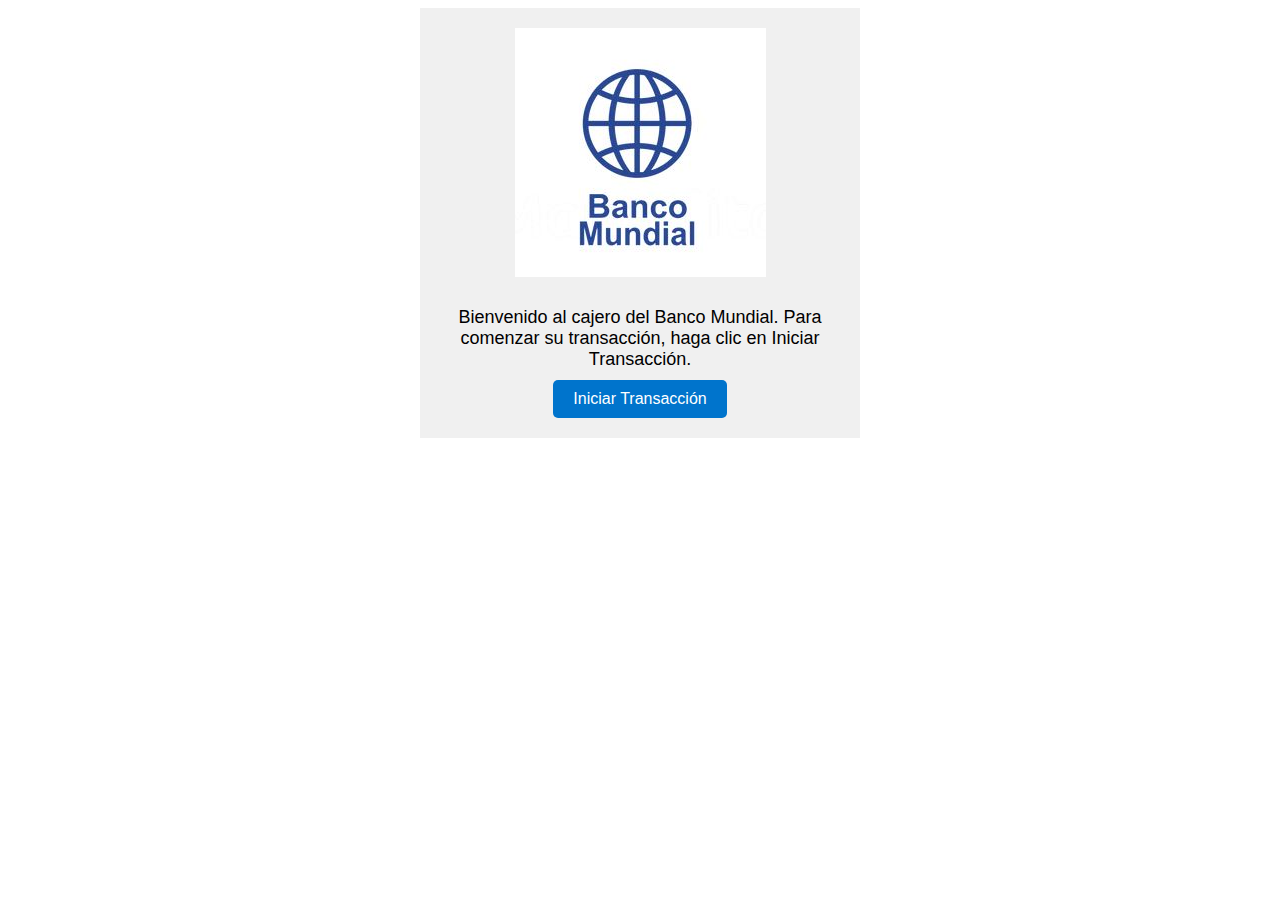
<file: index.html>
<!DOCTYPE html>
<html lang="en">
<head>
    <meta charset="UTF-8">
    <meta name="viewport" content="width=device-width, initial-scale=1.0">
    <title>Banco Mundial</title>
    <link rel="stylesheet" type="text/css" href="CSS/styles.css">
    <link href="https://cdn.jsdelivr.net/npm/bootstrap@5.3.2/dist/css/bootstrap.min.css" rel="stylesheet" integrity="sha384-T3c6CoIi6uLrA9TneNEoa7RxnatzjcDSCmG1MXxSR1GAsXEV/Dwwykc2MPK8M2HN" crossorigin="anonymous">
</head>
<body>
    <div class="container">
    <img src="img/imagenbanco.JPG" alt="Imagen del Banco Mundial">
    <p>Bienvenido al cajero del Banco Mundial. Para comenzar su transacción, haga clic en Iniciar Transacción.</p>
    <a href="operaciones.html"><button type="button" class="btn btn-primary">Iniciar Transacción</button></a>
</div>
</body>
</html>
</file>
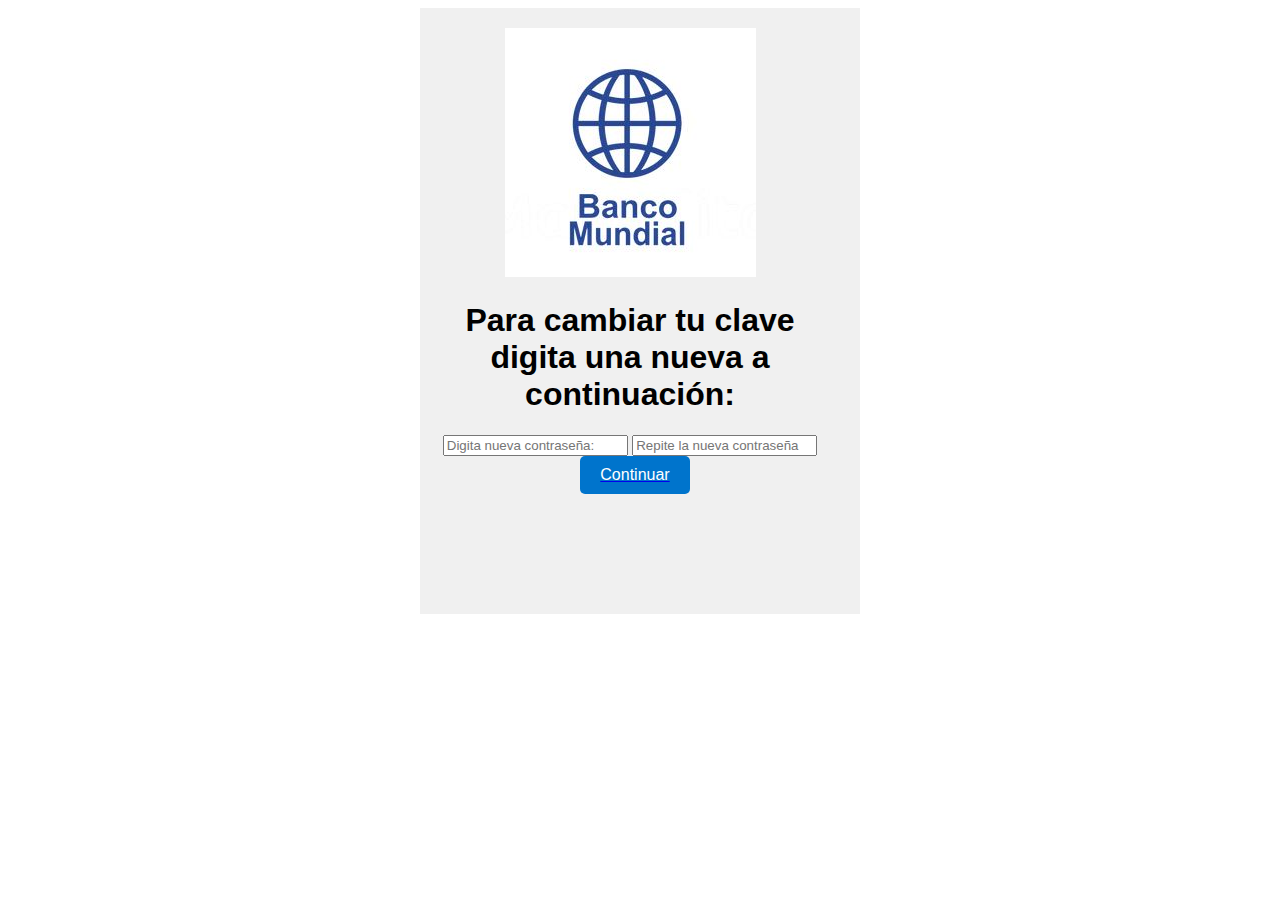
<file: cambio_clave.html>
<!DOCTYPE html>
<html lang="es">
<head>
    <meta charset="UTF-8">
    <meta name="viewport" content="width=device-width, initial-scale=1.0">
    <title>Banco Mundial</title>
    <link rel="stylesheet" type="text/css" href="CSS/styleoperacion.css">
    <link href="https://cdn.jsdelivr.net/npm/bootstrap@5.3.2/dist/css/bootstrap.min.css" rel="stylesheet" integrity="sha384-T3c6CoIi6uLrA9TneNEoa7RxnatzjcDSCmG1MXxSR1GAsXEV/Dwwykc2MPK8M2HN" crossorigin="anonymous">
</head>
<body>
    <div class="container">
        <div class="left-column">
            <img src="img/imagenbanco.JPG" alt="Imagen Izquierda">
            <h1>Para cambiar tu clave digita una nueva a continuación: </h1>
            <input type="text" placeholder="Digita nueva contraseña: ">
            <input type="text" placeholder="Repite la nueva contraseña">
        </div>
        
        
        <div class="right-column">     
                <div class="button-column">
                   <a href="resultado_cambio.html"> <button type="button" class="btn btn-secondary">Continuar</button></a>    
            </div>
        </div>
    </div>
</body>
</html>
</file>
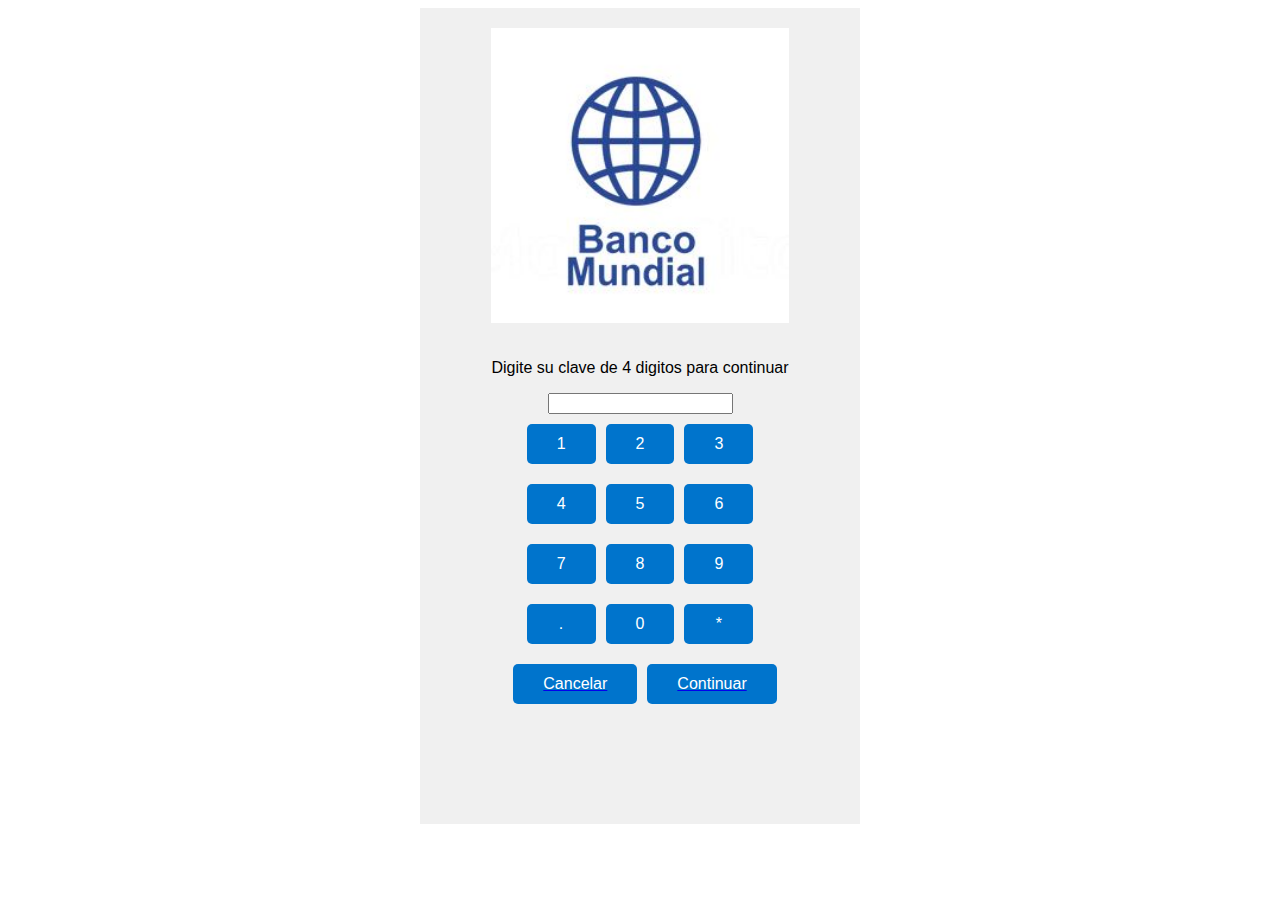
<file: clave.html>
<!DOCTYPE html>
<html lang="es">
<head>
    <meta charset="UTF-8">
    <meta name="viewport" content="width=device-width, initial-scale=1.0">
    <title>Banco Mundial</title>
    <link rel="stylesheet" type="text/css" href="CSS/stylecontra.css">
    <link href="https://cdn.jsdelivr.net/npm/bootstrap@5.3.2/dist/css/bootstrap.min.css" rel="stylesheet" integrity="sha384-T3c6CoIi6uLrA9TneNEoa7RxnatzjcDSCmG1MXxSR1GAsXEV/Dwwykc2MPK8M2HN" crossorigin="anonymous">
</head>
<body>
    <div class="container">
        <div class="left-column">
            <img src="img/imagenbanco.JPG" alt="Imagen Izquierda">
            <p>Digite su clave de 4 digitos para continuar</p>
        </div>
        <div>
            <input type="password" id="cuadrotexto" placeholder="" > 
        </div>
        
        <div class="grid-container">
    <div class="column">
        <button class="btn btn-info" >1</button>
        <button class="btn btn-info">4</button>
        <button class="btn btn-info">7</button>
        <button class="btn btn-info">.</button>
    </div>
    <div class="column">
        <button class="btn btn-info">2</button>
        <button class="btn btn-info">5</button>
        <button class="btn btn-info">8</button>
        <button class="btn btn-info">0</button>
    </div>
    <div class="column">
        <button class="btn btn-info">3</button>
        <button class="btn btn-info">6</button>
        <button class="btn btn-info">9</button>
        <button class="btn btn-info">*</button>
    </div>
</div>
            
            <div class="button-group">
                <div class="button-column">
                    <a href="index.html"><button type="button" class="btn btn-secondary">Cancelar</button></a>
                </div>
                <div class="button-column">
                   <a href="resultado_retiro.html"> <button type="button" class="btn btn-primary">Continuar</button></a>
                    
                </div>
            </div>
        </div>
    </div> 
</body>
</html>
</file>
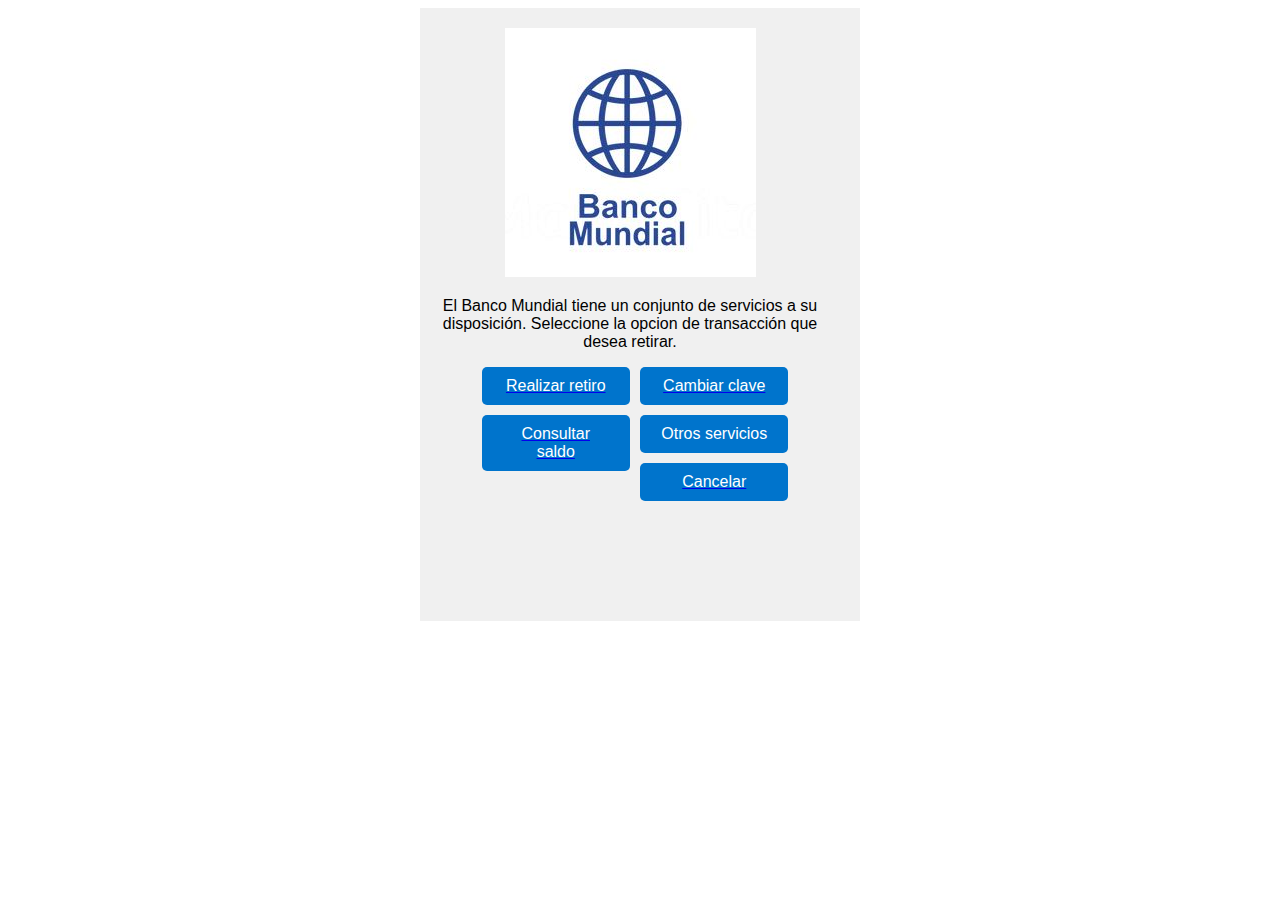
<file: operaciones.html>
<!DOCTYPE html>
<html lang="es">
<head>
    <meta charset="UTF-8">
    <meta name="viewport" content="width=device-width, initial-scale=1.0">
    <title>Banco Mundial</title>
    <link rel="stylesheet" type="text/css" href="CSS/styleoperacion.css">
    <link href="https://cdn.jsdelivr.net/npm/bootstrap@5.3.2/dist/css/bootstrap.min.css" rel="stylesheet" integrity="sha384-T3c6CoIi6uLrA9TneNEoa7RxnatzjcDSCmG1MXxSR1GAsXEV/Dwwykc2MPK8M2HN" crossorigin="anonymous">
</head>
<body>
    <div class="container">
        <div class="left-column">
            <img src="img/imagenbanco.JPG" alt="Imagen Izquierda">
            <p>El Banco Mundial tiene un conjunto de servicios a su disposición. Seleccione la opcion de transacción que desea retirar.</p>
        </div>
        <div class="right-column">
            
            <div class="button-group">
                <div class="button-column">
                   <a href="retiro.html"> <button type="button" class="btn btn-primary">Realizar retiro</button></a>
                    <a href="resultado_saldo.html"><button type="button" class="btn btn-primary">Consultar saldo</button></a>
                </div>
                <div class="button-column">
                   <a href="cambio_clave.html"> <button type="button" class="btn btn-primary">Cambiar clave</button></a>
                    <button type="button" class="btn btn-primary">Otros servicios</button>
                    <a href="index.html"><button type="button" class="btn btn-secondary">Cancelar</button></a>
                </div>
            </div>
        </div>
    </div>
</body>
</html>
</file>
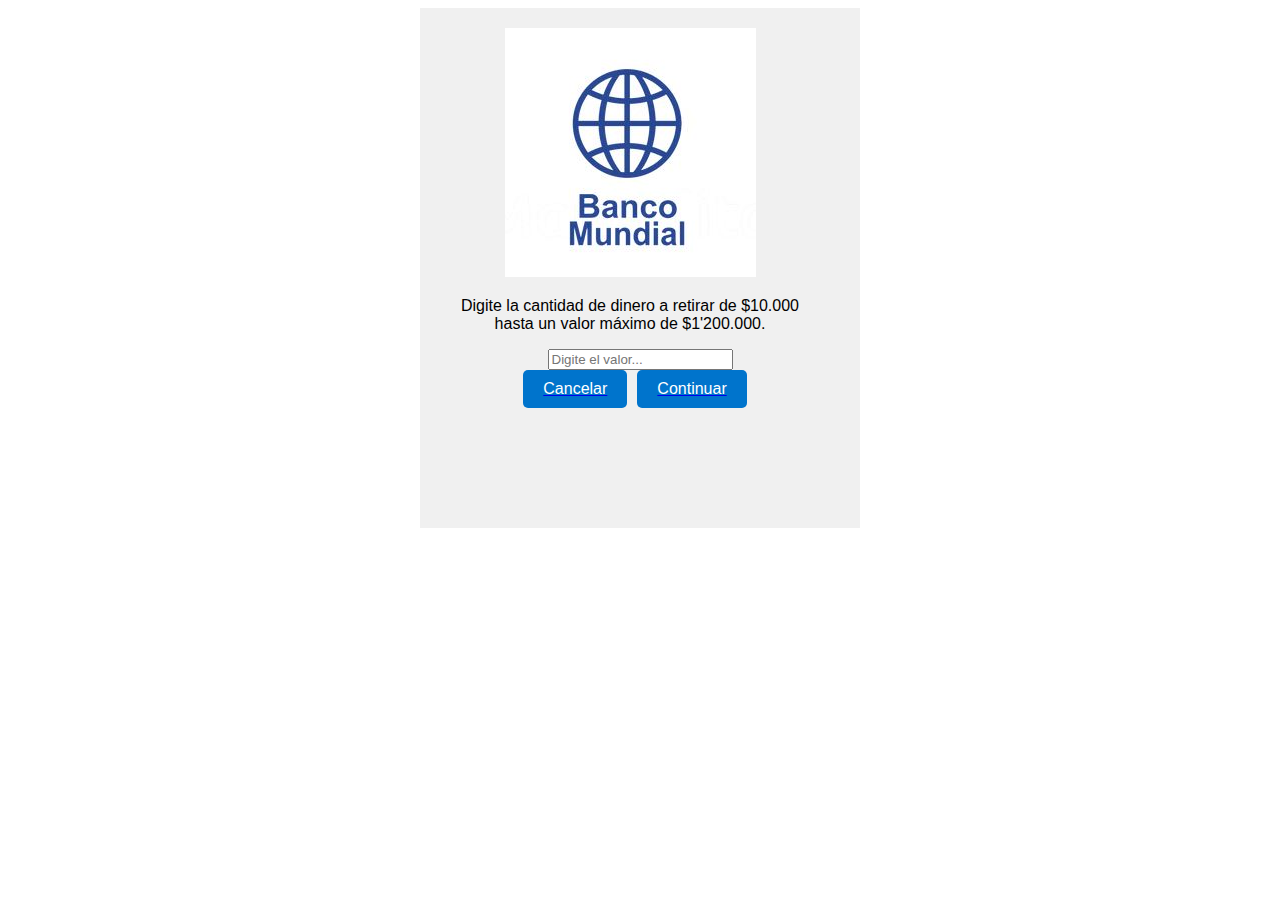
<file: otro_valor.html>
<!DOCTYPE html>
<html lang="es">
<head>
    <meta charset="UTF-8">
    <meta name="viewport" content="width=device-width, initial-scale=1.0">
    <title>Banco Mundial</title>
    <link rel="stylesheet" type="text/css" href="CSS/styleoperacion.css">
    <link href="https://cdn.jsdelivr.net/npm/bootstrap@5.3.2/dist/css/bootstrap.min.css" rel="stylesheet" integrity="sha384-T3c6CoIi6uLrA9TneNEoa7RxnatzjcDSCmG1MXxSR1GAsXEV/Dwwykc2MPK8M2HN" crossorigin="anonymous">
</head>
<body>
    <div class="container">
        <div class="left-column">
            <img src="img/imagenbanco.JPG" alt="Imagen Izquierda">
            <p>Digite la cantidad de dinero a retirar de $10.000 hasta un valor máximo de $1'200.000.</p>
        </div>
        <div>
            <input type="text" id="cuadrotexto" placeholder="Digite el valor..."> 
        </div>
        
        <div class="right-column">
            
            <div class="button-group">
                <div class="button-column">
                    <a href="index.html"><button type="button" class="btn btn-secondary">Cancelar</button></a>
                </div>
                <div class="button-column">
                   <a href="clave.html"> <button type="button" class="btn btn-primary">Continuar</button></a>
                    
                </div>
            </div>
        </div>
    </div>
</body>
</html>
</file>
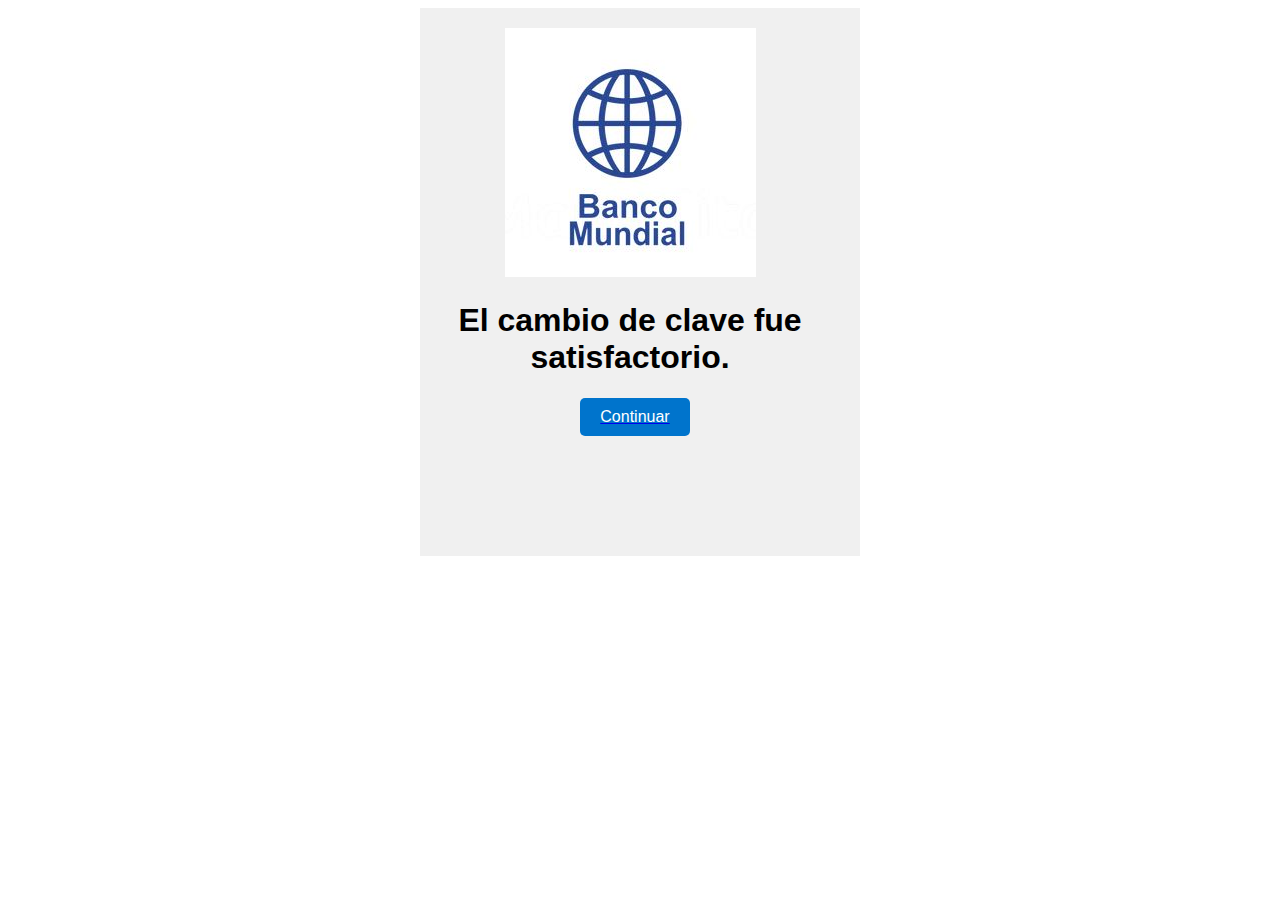
<file: resultado_cambio.html>
<!DOCTYPE html>
<html lang="es">
<head>
    <meta charset="UTF-8">
    <meta name="viewport" content="width=device-width, initial-scale=1.0">
    <title>Banco Mundial</title>
    <link rel="stylesheet" type="text/css" href="CSS/styleoperacion.css">
    <link href="https://cdn.jsdelivr.net/npm/bootstrap@5.3.2/dist/css/bootstrap.min.css" rel="stylesheet" integrity="sha384-T3c6CoIi6uLrA9TneNEoa7RxnatzjcDSCmG1MXxSR1GAsXEV/Dwwykc2MPK8M2HN" crossorigin="anonymous">
</head>
<body>
    <div class="container">
        <div class="left-column">
            <img src="img/imagenbanco.JPG" alt="Imagen Izquierda">
            <h1>El cambio de clave fue satisfactorio.</h1>
            
        </div>
        
        
        <div class="right-column">     
                <div class="button-column">
                   <a href="index.html"> <button type="button" class="btn btn-secondary">Continuar</button></a>    
            </div>
        </div>
    </div>
</body>
</html>
</file>
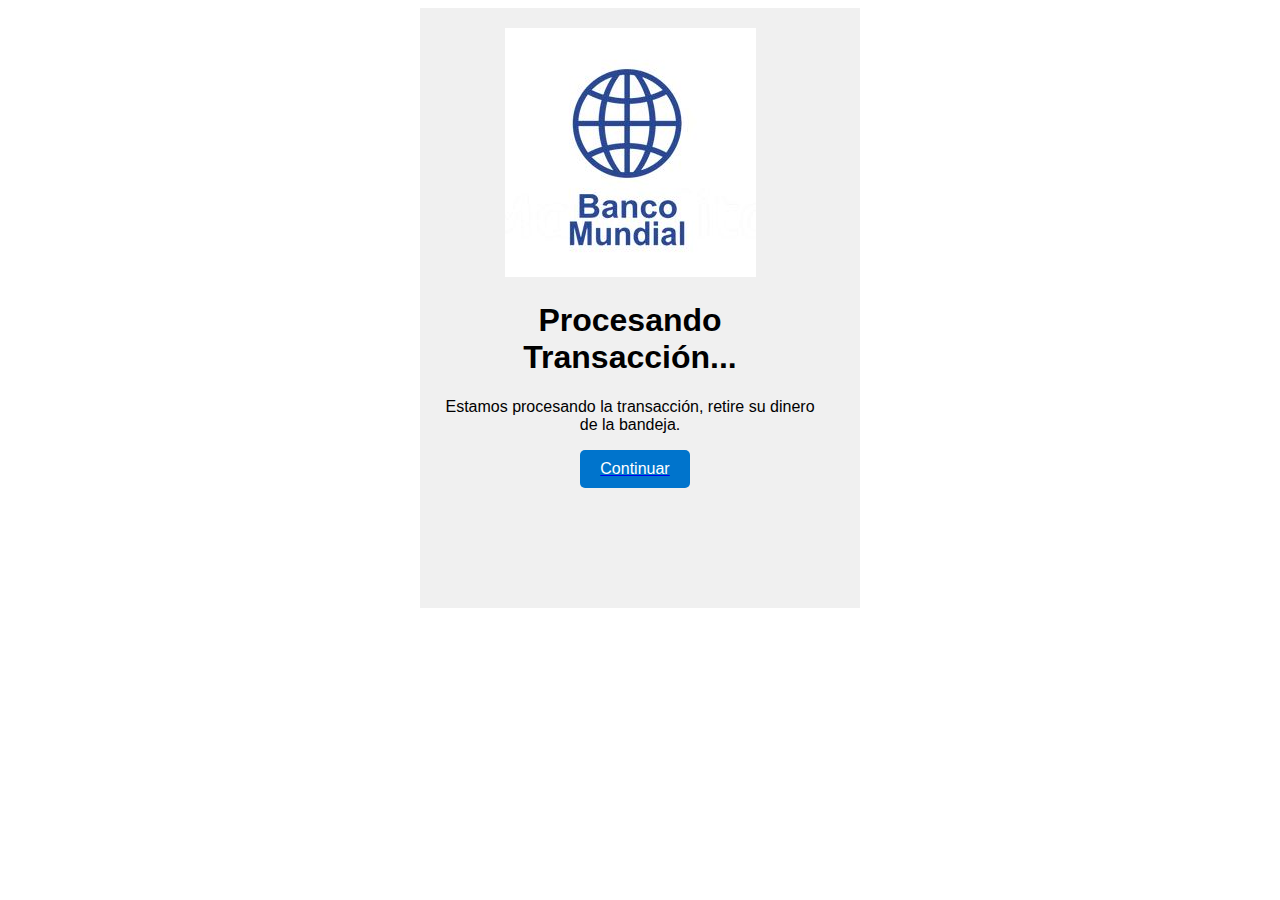
<file: resultado_retiro.html>
<!DOCTYPE html>
<html lang="es">
<head>
    <meta charset="UTF-8">
    <meta name="viewport" content="width=device-width, initial-scale=1.0">
    <title>Banco Mundial</title>
    <link rel="stylesheet" type="text/css" href="CSS/styleoperacion.css">
    <link href="https://cdn.jsdelivr.net/npm/bootstrap@5.3.2/dist/css/bootstrap.min.css" rel="stylesheet" integrity="sha384-T3c6CoIi6uLrA9TneNEoa7RxnatzjcDSCmG1MXxSR1GAsXEV/Dwwykc2MPK8M2HN" crossorigin="anonymous">
</head>
<body>
    <div class="container">
        <div class="left-column">
            <img src="img/imagenbanco.JPG" alt="Imagen Izquierda">
            <h1>Procesando Transacción...</h1>
            <p>Estamos procesando la transacción, retire su dinero de la bandeja.</p>
        </div>
        
        
        <div class="right-column">     
                <div class="button-column">
                   <a href="index.html"> <button type="button" class="btn btn-secondary">Continuar</button></a>    
            </div>
        </div>
    </div>
</body>
</html>
</file>
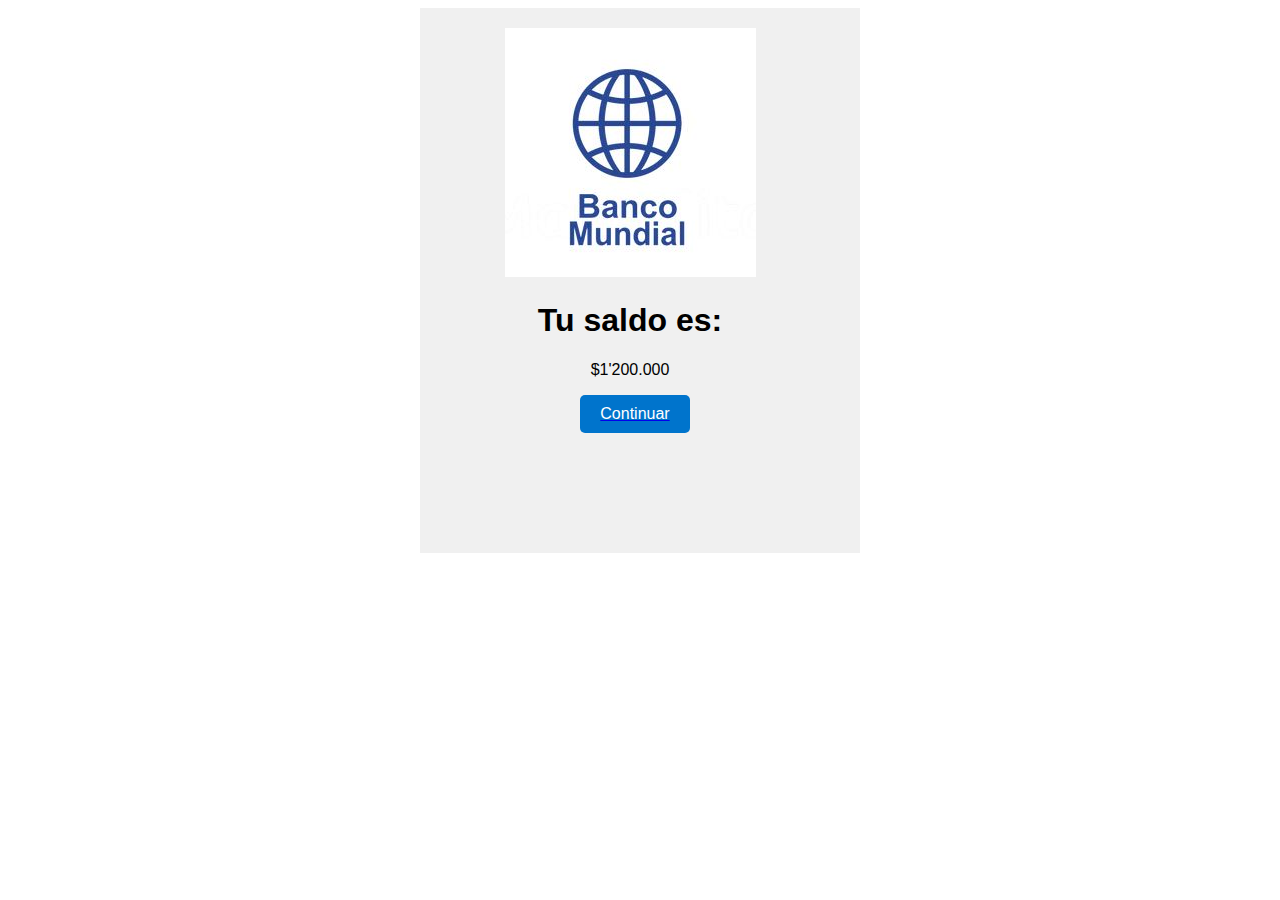
<file: resultado_saldo.html>
<!DOCTYPE html>
<html lang="es">
<head>
    <meta charset="UTF-8">
    <meta name="viewport" content="width=device-width, initial-scale=1.0">
    <title>Banco Mundial</title>
    <link rel="stylesheet" type="text/css" href="CSS/styleoperacion.css">
    <link href="https://cdn.jsdelivr.net/npm/bootstrap@5.3.2/dist/css/bootstrap.min.css" rel="stylesheet" integrity="sha384-T3c6CoIi6uLrA9TneNEoa7RxnatzjcDSCmG1MXxSR1GAsXEV/Dwwykc2MPK8M2HN" crossorigin="anonymous">
</head>
<body>
    <div class="container">
        <div class="left-column">
            <img src="img/imagenbanco.JPG" alt="Imagen Izquierda">
            <h1>Tu saldo es: </h1>
            <p>$1'200.000</p>
        </div>
        
        
        <div class="right-column">     
                <div class="button-column">
                   <a href="index.html"> <button type="button" class="btn btn-secondary">Continuar</button></a>    
            </div>
        </div>
    </div>
</body>
</html>
</file>
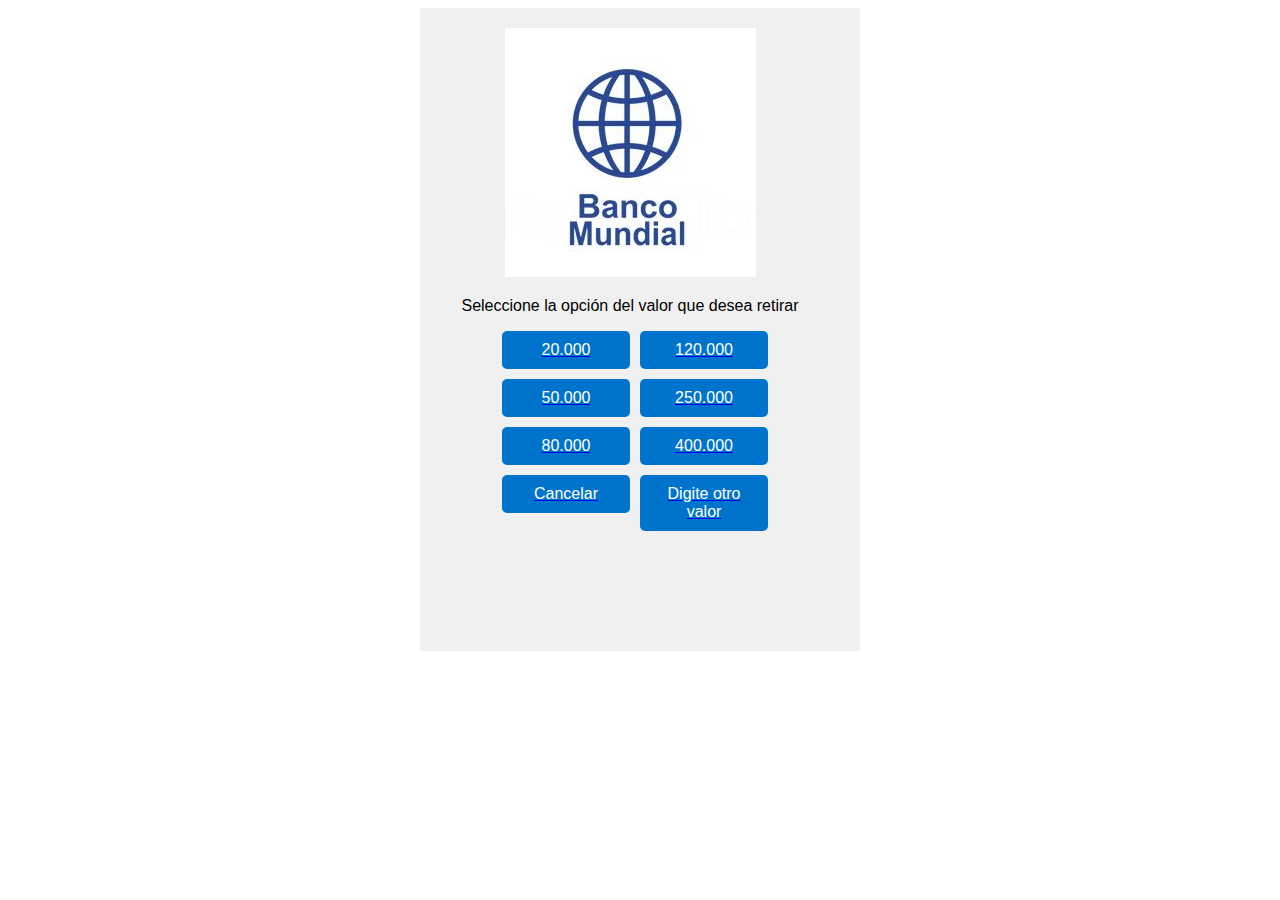
<file: retiro.html>
<!DOCTYPE html>
<html lang="es">
<head>
    <meta charset="UTF-8">
    <meta name="viewport" content="width=device-width, initial-scale=1.0">
    <title>Banco Mundial</title>
    <link rel="stylesheet" type="text/css" href="CSS/styleoperacion.css">
    <link href="https://cdn.jsdelivr.net/npm/bootstrap@5.3.2/dist/css/bootstrap.min.css" rel="stylesheet" integrity="sha384-T3c6CoIi6uLrA9TneNEoa7RxnatzjcDSCmG1MXxSR1GAsXEV/Dwwykc2MPK8M2HN" crossorigin="anonymous">
</head>
<body>
    <div class="container">
        <div class="left-column">
            <img src="img/imagenbanco.JPG" alt="Imagen Izquierda">
            <p>Seleccione la opción del valor que desea retirar</p>
        </div>
        <div class="right-column">
            
            <div class="button-group">
                <div class="button-column">
                    <a href="clave.html">    <button type="button" class="btn btn-primary">20.000</button></a>
                    <a href="clave.html">   <button type="button" class="btn btn-primary">50.000</button></a>
                    <a href="clave.html">    <button type="button" class="btn btn-primary">80.000</button></a>
                    <a href="index.html"><button type="button" class="btn btn-secondary">Cancelar</button></a>
                </div>
                <div class="button-column">
                    <a href="clave.html"> <button type="button" class="btn btn-primary">120.000</button></a>
                    <a href="clave.html">   <button type="button" class="btn btn-primary">250.000</button></a>
                    <a href="clave.html"><button type="button" class="btn btn-primary">400.000</button></a>
                    <a href="otro_valor.html"><button type="button" class="btn btn-secondary">Digite otro valor</button></a>
                </div>
            </div>
        </div>
    </div>
</body>
</html>
</file>
<file: CSS/styles.css>
/* Estilos para centrar el contenido horizontalmente */
.container {
    display: flex;
    flex-direction: column;
    align-items: center;
    text-align: center;
    max-width: 400px; /* Ajusta el ancho máximo del contenedor según tus preferencias */
    margin: 0 auto;
    font-family: Arial, sans-serif;
    background-color: #f0f0f0; /* Cambia el color de fondo si lo deseas */
    padding: 20px;
}

/* Estilos para la imagen */
img {
    max-width: 100%;
    margin-bottom: 20px;
}

/* Estilos para el párrafo */
p {
    font-size: 18px;
    margin: 10px 0;
}

/* Estilos para el botón */
button {
    padding: 10px 20px;
    font-size: 16px;
    background-color: #0074cc;
    color: #fff;
    border: none;
    border-radius: 5px;
    cursor: pointer;
}

button:hover {
    background-color: #0056a0;
}
</file>
<file: CSS/styleoperacion.css>
/* Estilos para el contenedor principal */
.container {
    display: flex;
    flex-direction: column;
    align-items: center;
    text-align: center;
    max-width: 400px; /* Ajusta el ancho máximo del contenedor según tus preferencias */
    margin: 0 auto;
    font-family: Arial, sans-serif;
    background-color: #f0f0f0; /* Cambia el color de fondo si lo deseas */
    padding: 20px;
}

/* Estilos para la columna izquierda con la imagen */
.left-column {
    flex: 1;
    padding-right: 20px;
}

.left-column img {
    max-width: 100%;
}

/* Estilos para la columna derecha con el texto y los botones */
.right-column {
    flex: 2;
    
}

.right-column p {
    font-size: 18px;
    
}

/* Estilos para los botones en dos columnas */
.button-group {
    display: flex;
}

.button-column {
    flex: 1;
    margin-right: 10px;
    margin-bottom: 80px;
    padding-bottom: 10px;
}

/* Estilos para los botones */
button {
    display: block;
    width: 100%;
    padding: 10px 20px;
    font-size: 16px;
    background-color: #0074cc;
    color: #fff;
    border: none;
    border-radius: 5px;
    margin-bottom: 10px;
    cursor: pointer;
}

button:hover {
    background-color: #0056a0;
}
</file>
<file: CSS/stylecontra.css>
.grid-container {
    display: grid;
    grid-template-columns: repeat(3, 1fr); /* 3 columnas iguales */
    gap: 10px; /* Espacio entre botones */
}

.column {
    display: flex;
    flex-direction: column;
    align-items: center;
}

button {
    width: 80px;
    height: 40px;
    margin: 5px;
    font-size: 14px;
}
.container {
    display: flex;
    flex-direction: column;
    align-items: center;
    text-align: center;
    max-width: 400px; /* Ajusta el ancho máximo del contenedor según tus preferencias */
    margin: 0 auto;
    font-family: Arial, sans-serif;
    background-color: #f0f0f0; /* Cambia el color de fondo si lo deseas */
    padding: 20px;
}

/* Estilos para la columna izquierda con la imagen */
.left-column {
    flex: 1;
    display: flex;
    flex-direction: column;
    gap: 20px;
    
}

.left-column img {
    max-width: 100%;
}

/* Estilos para la columna derecha con el texto y los botones */
.right-column {
    flex: 2;
    
}

.right-column p {
    font-size: 18px;
    
}

/* Estilos para los botones en dos columnas */
.button-group {
    display: flex;
}



.button-column {
    flex: 1;
    margin-right: 10px;
    margin-bottom: 80px;
    padding-bottom: 10px;
}

/* Estilos para los botones */
button {
    display: block;
    width: 100%;
    padding: 10px 20px;
    font-size: 16px;
    background-color: #0074cc;
    color: #fff;
    border: none;
    border-radius: 5px;
    margin-bottom: 10px;
    cursor: pointer;
}

button:hover {
    background-color: #0056a0;
}
.btn {
 margin: 10px;

}
</file>
